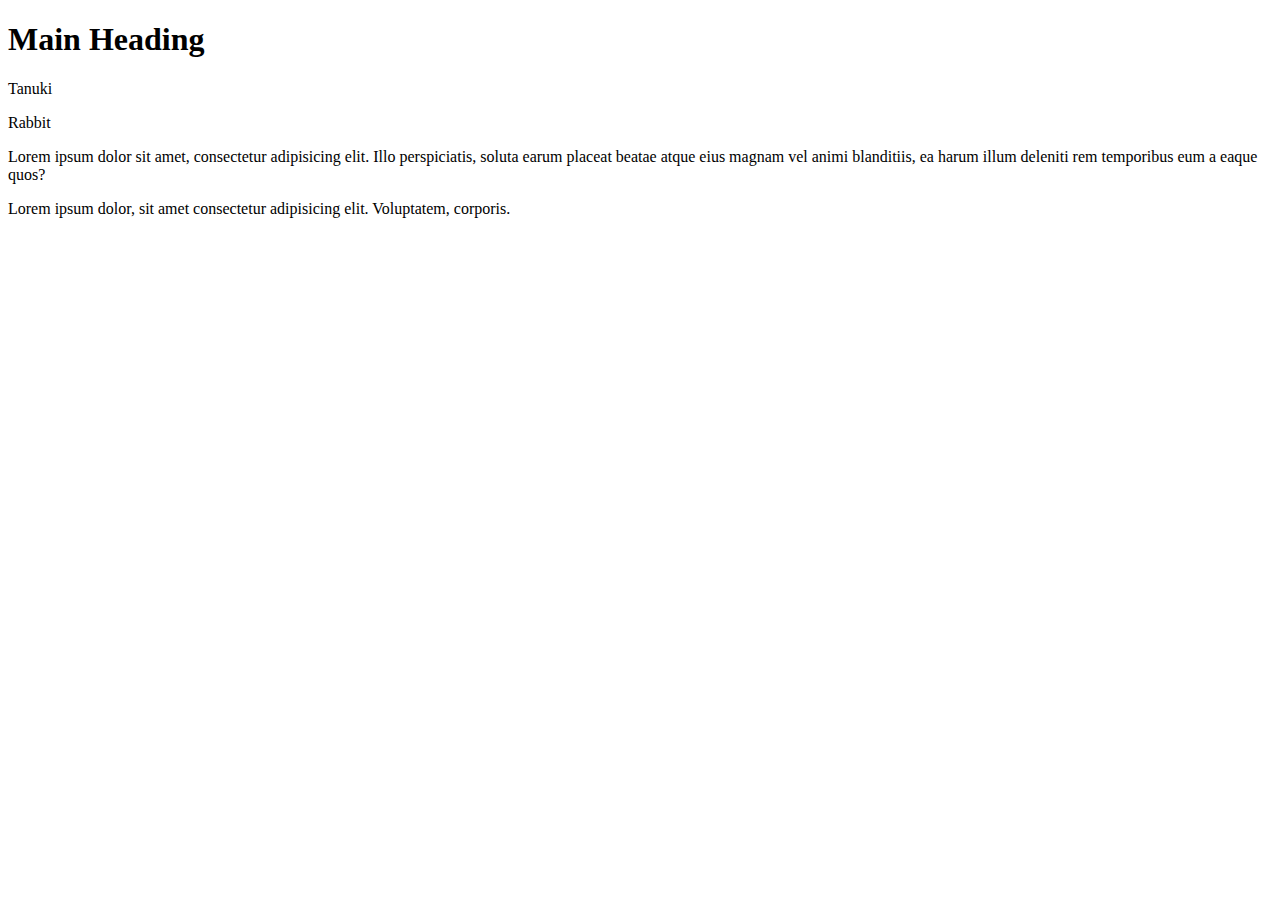
<file: Learn/index1.html>
<!DOCTYPE html>
<html>
  <head>
    <title>Jimmy Jefferson</title>
  </head>
  <body>
    <h1>Main Heading</h1>
    <p>Tanuki</p>
    <p>Rabbit</p>
    <p>
      Lorem ipsum dolor sit amet, consectetur adipisicing elit. Illo
      perspiciatis, soluta earum placeat beatae atque eius magnam vel animi
      blanditiis, ea harum illum deleniti rem temporibus eum a eaque quos?
    </p>
    <p>
      Lorem ipsum dolor, sit amet consectetur adipisicing elit. Voluptatem,
      corporis.
    </p>
  </body>
</html>
</file>
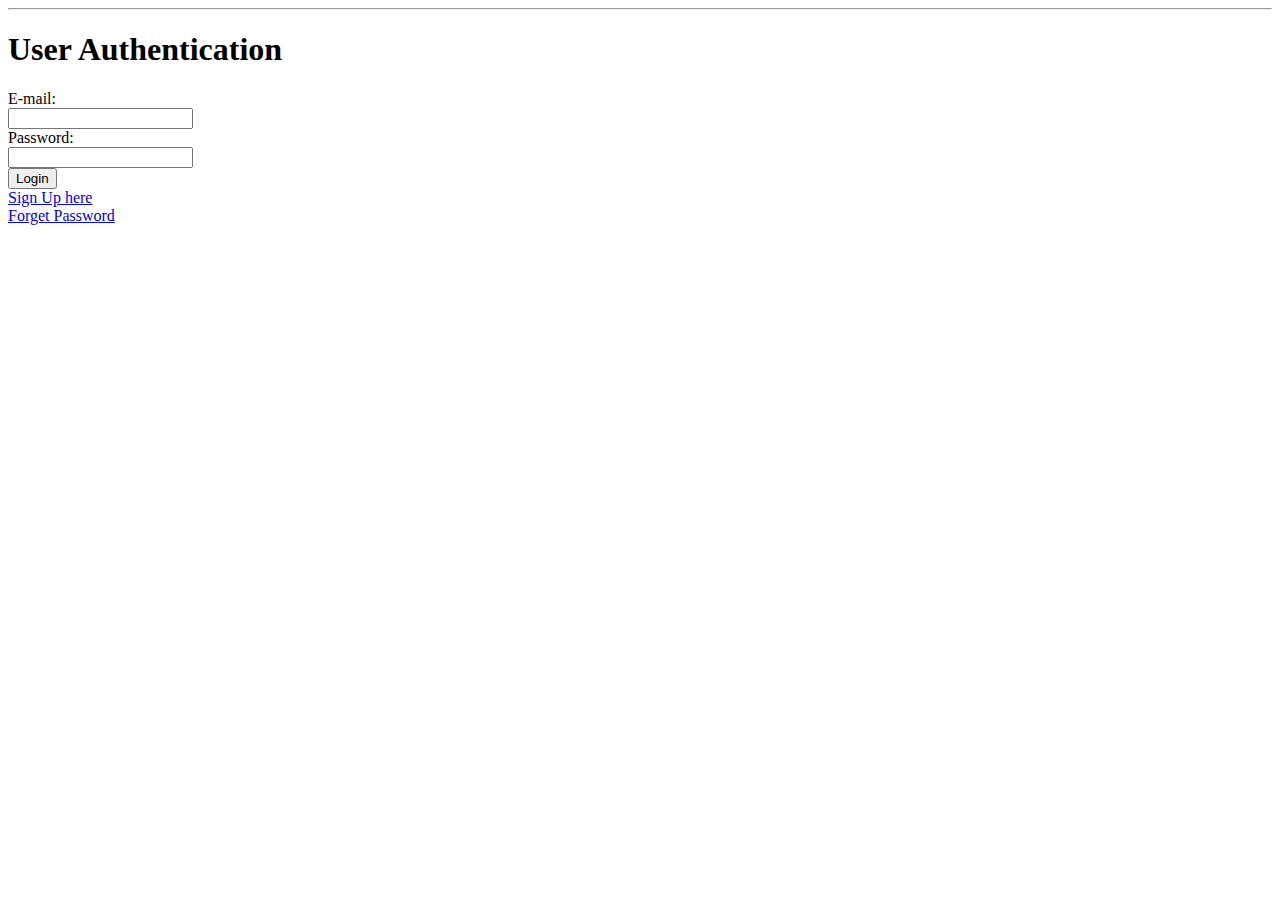
<file: sign-in-form/signin.html>
<!DOCTYPE html>
<html lang="en">
  <head>
    <meta charset="UTF-8" />
    <meta name="viewport" content="width=device-width, initial-scale=1.0" />
    <title>SignIn</title>
  </head>
  <body>
    <section id="Login">
      <hr />
      <form>
        <h1>User Authentication</h1>
        <label for="Mail">E-mail: </label>
        <br />
        <input type="email" name="Email" id="Mail" required />
        <br />
        <label for="pass">Password: </label>
        <br />
        <input
          type="password"
          name="pass"
          required
          minlength="8"
          maxlength="15"
          pattern="[a-zA-Z0-9]+"
        />
        <br />
        <input type="submit" value="Login" />
      </form>
    </section>
    <div>
      <a href="/semantic-html-Macaron33-T/sign-in-form/signup.html" id="signU"
        >Sign Up here</a
      >
    </div>
    <div>
      <a
        href="/semantic-html-Macaron33-T/sign-in-form/forget-password.html"
        id="forgetpw"
        >Forget Password</a
      >
    </div>
  </body>
</html>
</file>
